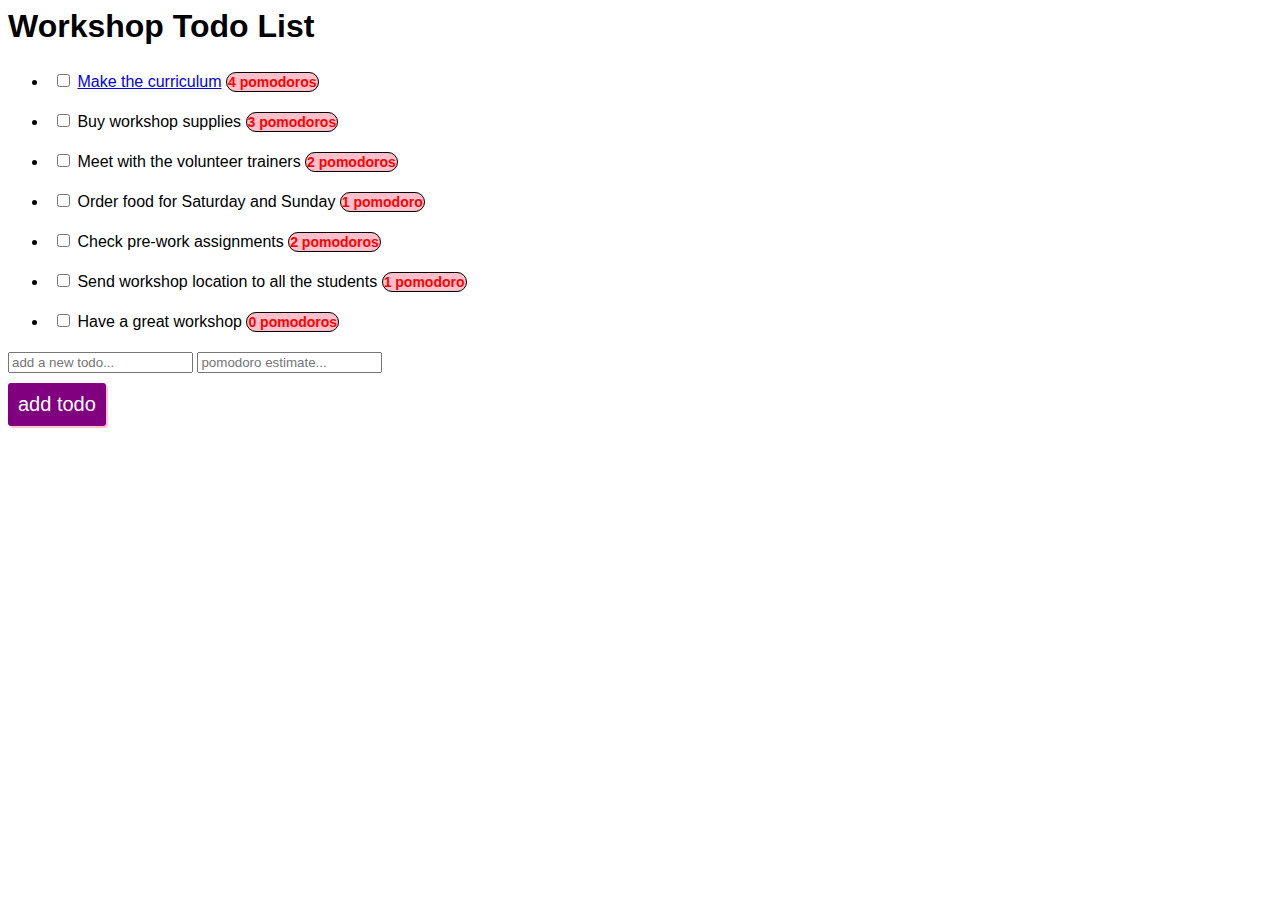
<file: index.html>
<html>
  <head>
    <title> >Todo List Application</title/>
    <link rel="stylesheet" href="index.css" type="text/css" />
  </head
  <body>
  <h1>Workshop Todo List</h1>
     <ul>
      <li>
        <input type="checkbox">
       <a href="show.html">Make the curriculum</a> 
       <span class="pomodoro-estimate"> 4 pomodoros</span>
      </li>
      <li>
        <input type="checkbox">
        Buy workshop supplies 
        <span class="pomodoro-estimate"> 3 pomodoros</span>
      </li>
      <li>
        <input type="checkbox">
        Meet with the volunteer trainers 
        <span class="pomodoro-estimate"> 2 pomodoros</span>
      </li>
      <li>
        <input type="checkbox">
        Order food for Saturday and Sunday 
        <span class= "pomodoro-estimate"> 1 pomodoro</span>
      </li>
      <li>
        <input type="checkbox">
        Check pre-work assignments 
        <span class="pomodoro-estimate"> 2 pomodoros</span>
      </li>
      <li>
        <input type="checkbox">
        Send workshop location to all the students
        <span class= "pomodoro-estimate"> 1 pomodoro</span>
      </li>
      <li>
        <input type="checkbox">
        Have a great workshop
        <span class= "pomodoro-estimate"> 0 pomodoros</span> 
      </li>
    </ul>
    <input type="text" placeholder= "add a new todo...">
    <input type= "number" placeholder= "pomodoro estimate...">
    <input id="add-new-todo-button" type="submit" value= "add todo">
  </body>
</html>
</file>
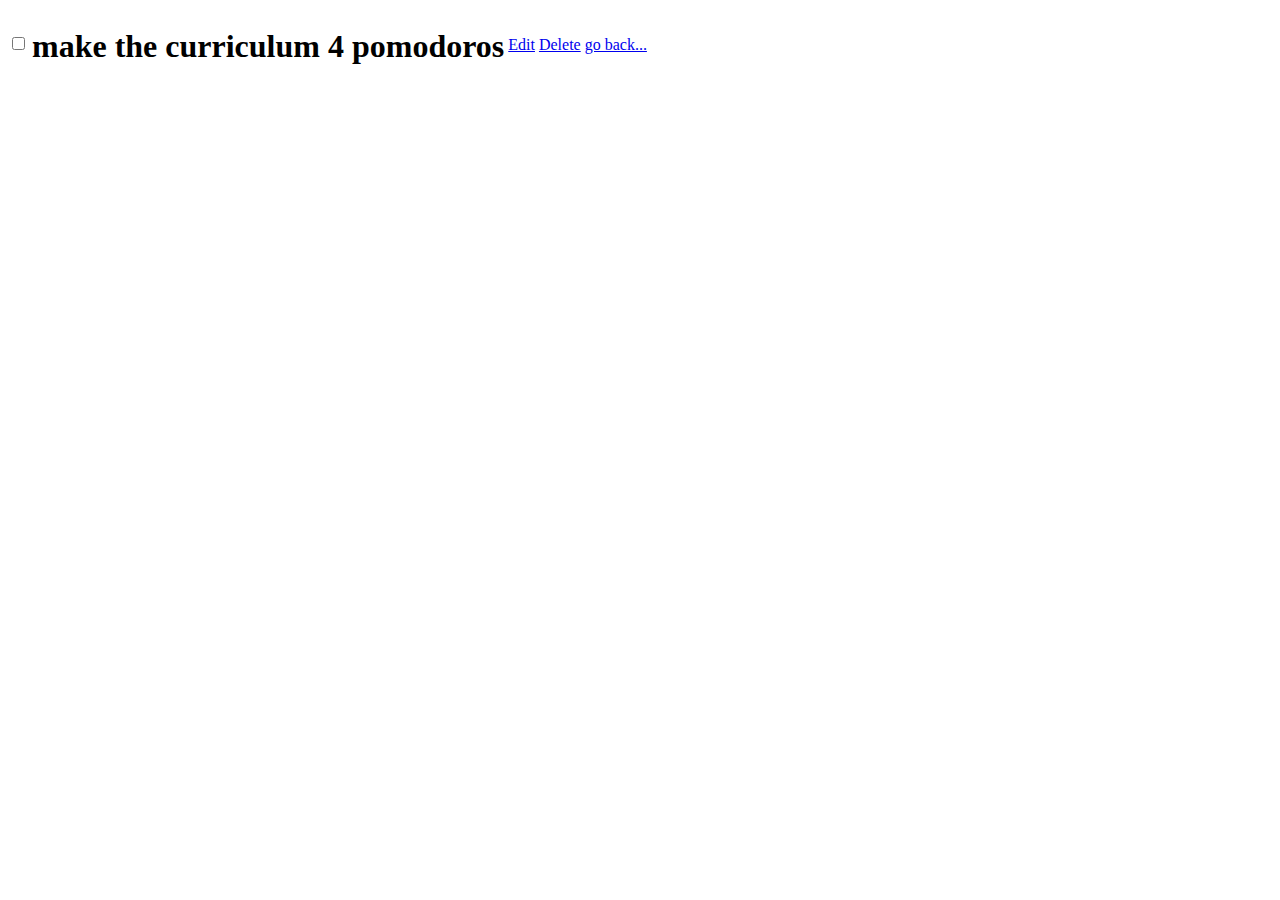
<file: show.html>
<html> 
<head>
    <title>Todo list application</title>
    <link rel="stylesheet" href="show.css" type="text/css" />
</head>
<body>
   <input type="checkbox"/>
  <h2>make the curriculum 4 pomodoros</h2>     
   <a href="#">Edit</a>
    <a href="#">Delete</a>
   <a href="index.html">go back...</a>
</body>
</html>
</file>
<file: index.css>
html{
    font-family: sans-serif;
}

li{
    padding:5px;
    margin-bottom: 10px;
}

li:hover{
    background-color:lightblue;
}

.pomodoro-estimate{
    color: red;
    border:1px solid black;
    font-weight: bold;
    font-size: 14px;
    background-color:pink;
    padding: 1px 1px 1px 1px;
    border-radius: 1500px;
}

#add-new-todo-button {
    font-size: 20px;
    color:#FFF;
    outline:none ;
     border-style:none;
     padding:10px;
     Border-radius: 3px;
     box-shadow: 2px 2px 1px pink;
     display:block;
     background-color: purple;
     margin-top:10px;
}

#add-new-todo-button:active{
    box-shadow:1px 1px 1px pink;
}

img{
    display: block;
}
</file>
<file: show.css>
h2{
    display: inline-block;
    vertical-align:middle;
    font-size:32px;
    margin:20px 0px;
}
</file>
